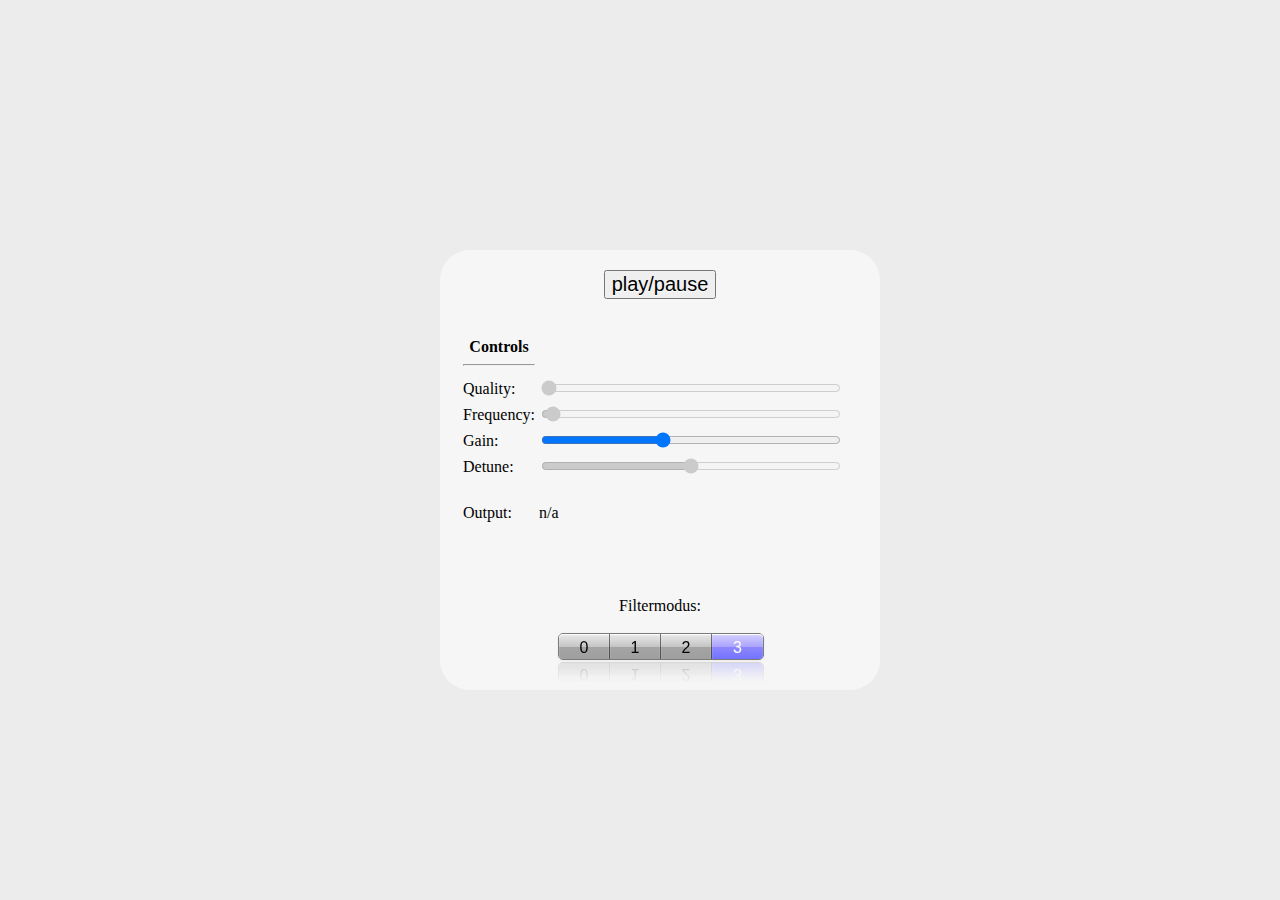
<file: filters/index.html>
<!DOCTYPE html>
<html>
<head>
  <title>Web Audio API - Filters</title>
  <meta charset="utf-8"/>
  <meta http-equiv="Content-Type" content="text/html; charset=utf-8"/>
  <meta http-equiv="content-language" content="de"/>
  <link rel="stylesheet" href="styles.css"/>
  <script type="text/javascript" src="app.js"></script>
</head>
<body>
  <div id="panel">
    <center>
      <button id="playButton" onclick="playPauseSound()">play/pause</button>
    </center>
    <br/><br/>
    <table>
      <thead>
      <tr>
        <th>
          Controls
          <hr/>
        </th>
      </tr>
      </thead>
      <tbody>
      <tr>
        <td>
          Quality:
        </td>
        <td>
          <input style="width:300px" disabled onchange="synthesize('Q', this.value)" class="t" id="Q" value='1'
                 type="range" min="0.00009999999747" max="1000"/>
        </td>
      </tr>
      <tr>
        <td>
          Frequency:
        </td>
        <td>
          <input style="width:300px" disabled onchange="synthesize('F', this.value)" class="t" value="350" id="F"
                 type="range" min="10" max="22050"/>
        </td>
      </tr>
      <tr>
        <td>
          Gain:
        </td>
        <td>
          <input style="width:300px" step="0.000001" onchange="synthesize('G', this.value)" class="t" id="G" type="range"
                 min="0" max="2.5" value="1"/>
        </td>
      </tr>
      <tr>
        <td>
          Detune:
        </td>
        <td>
          <input style="width:300px" disabled id="D" onchange="synthesize('D', this.value)" value='0' class="t"
                 type="range" min="-4800" max="4800"/>
        </td>
      </tr>
      <tr>
        <td>
          <br/>
        </td>
      </tr>
      <tr>
        <td>
          Output:
        </td>
        <td>
          <span id="src">n/a</span>
        </td>
      </tr>
      </tbody>
    </table>
    <br/><br/><br/><br/>

    <center>
      Filtermodus:<br/><br/>
      <div id="switch">
        <div class="segment left" onclick="switchSeg(this)" title='lowpass'>
          0
        </div>
        <div class="segment middle" onclick="switchSeg(this)" title='highpass'>
          1
        </div>
        <div class="segment middle" onclick="switchSeg(this)" title='bandpass'>
          2
        </div>
        <div class="segment right active" onclick="switchSeg(this)" title='lowshelf'>
          3
        </div>
      </div>
    </center>
  </div>
</body>
</html>
</file>
<file: filters/styles.css>
body, html {
  background-color: #ececec;
  font-family: 'Helvetica neue';
}

#switch {
  height: 25px;
  float: left;
  border-radius: 5px;
  /* ohne glanz: black: */
  border: 1px groove rgba(0,0,0,0.5);
  cursor: pointer !important;
  -webkit-user-select: none;
  -webkit-tap-highlight-color: transparent;
  -webkit-box-reflect:below 2px -webkit-gradient(linear, left top, left bottom, from(transparent), color-stop(0.2, transparent), to(rgba(255, 255, 255, 0.25)));
  box-shadow: 0 1px 3px rgba(0, 0, 0, 0.05);
  zoom: 1;
  position: static;
  margin-left: 98px;
}

.segment {
  width: 50px;
  height: 25px;
  float: left;
  text-align: center;
  line-height: 21pt;
  /*-webkit-transition: 0.1s all;*/
  background-image: -webkit-linear-gradient(#eaeaea 0%, #c5c5c5 50%, #a4a4a4 50.01%, #9f9f9f 100%);
  box-shadow: inset 0 1px 1px white;
  font-family: sans-serif;
  font-weight: 400;
}

.segment.left {
  -webkit-border-bottom-left-radius: 4px;
  -webkit-border-top-left-radius: 4px;
  border-right: 1px solid rgba(0,0,0,0.5);
}

.segment.right {
  -webkit-border-bottom-right-radius: 4px;
  -webkit-border-top-right-radius: 4px;
  width: 51px !important;
}

.segment.middle {
  border-right: 1px solid rgba(0,0,0,0.5);
}

.segment:hover {
  /*background-color: rgba(148,148,255,0.3);*/
  box-shadow: inset 0 1px 1px white
}

.segment.active {
  /*background-color: #9393ff;*/

  background-image: -webkit-linear-gradient(#d6d2ff .0%, #aca4ff 50%, #9088ff 50.01%, #7173ff 100%);
  color: white;
}

footer {
  position: fixed;
  bottom: 3px;
  left: 0;
  right: 0;
  text-align: center;
  color: gray;
  font-size: 12pt;
  text-shadow: 0 1px 0 white;
}

#panel {
  position: absolute;
  top: 50%;
  left: 50%;
  width: 400px;
  height: 400px;
  margin-left: -200px;
  margin-top: -200px;
  padding: 20px;
  background-color: rgba(255, 255, 255, .5);
  border-radius: 30px;
}

#playButton {
  -webkit-appearance: media-play-button;
  font-size: 20px;
  cursor: pointer;
  -webkit-transition: .503s color;
  text-shadow: 0 1px 0 white;
}

#playButton:hover {
  color: #848484
}
</file>
